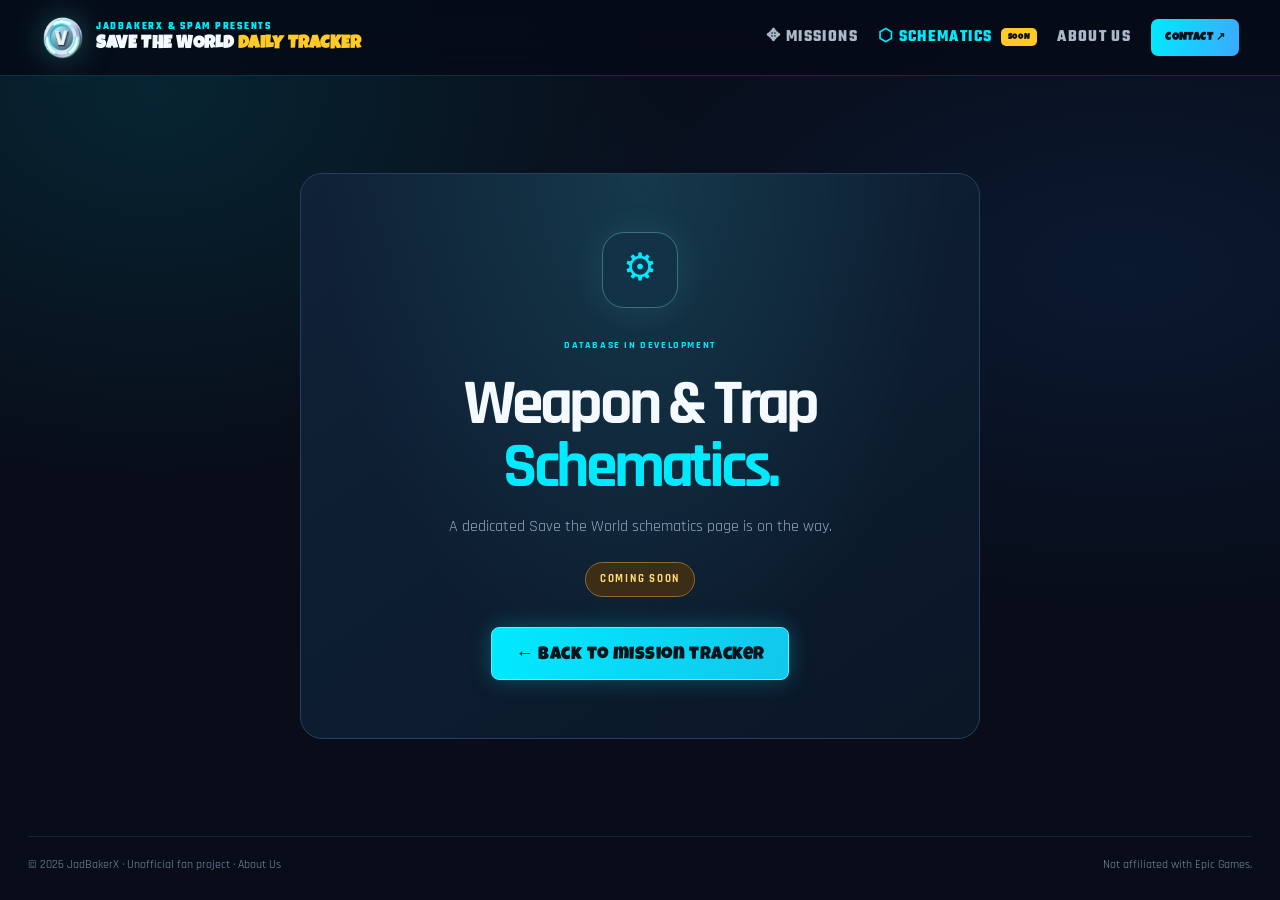
<file: public/schematics.html>
<!doctype html>
<html lang="en">
<head>
  <meta charset="utf-8">
  <meta name="viewport" content="width=device-width,initial-scale=1">
  <meta name="theme-color" content="#07111f">
  <meta name="description" content="The JadBakerX Fortnite Save the World schematics database is in development. Visit the daily tracker for current V-Bucks mission alerts.">
  <meta name="robots" content="noindex,follow">
  <link rel="canonical" href="https://save-the-world---mission-tracker.jadkhabbaz17.workers.dev/schematics.html">
  <title>Save the World Schematics Database — Coming Soon | JadBakerX</title>
  <link rel="icon" href="vbucks-logo.png">
  <link rel="preconnect" href="https://fonts.googleapis.com">
  <link rel="preconnect" href="https://fonts.gstatic.com" crossorigin>
  <link href="https://fonts.googleapis.com/css2?family=Luckiest+Guy&family=Rajdhani:wght@500;600;700;800&family=Teko:wght@600;700&display=swap" rel="stylesheet">
  <link rel="stylesheet" href="style.css">
  <link rel="stylesheet" href="visual-cleanup.css">
  <link rel="stylesheet" href="premium-redesign.css">
  <link rel="stylesheet" href="fortnite-ui.css">
</head>
<body class="schematics-page">
<header>
  <a class="brand" href="./" aria-label="JadBakerX Save the World Daily Tracker home">
    <img src="vbucks-logo.png" alt="V-Bucks logo">
    <span><small>JADBAKERX &amp; SPAM PRESENTS</small><b>SAVE THE WORLD <em>DAILY TRACKER</em></b></span>
  </a>
  <nav aria-label="Main navigation">
    <a href="./#missions">✥ MISSIONS</a>
    <a class="nav-current" href="schematics.html">⬡ SCHEMATICS <span class="nav-soon">SOON</span></a>
    <a href="about.html">ABOUT US</a>
    <a class="contact" href="https://guns.lol/jadbakerx" target="_blank" rel="noopener">CONTACT ↗</a>
  </nav>
</header>
<main class="schematics-main">
  <section class="schematics-card">
    <div class="schematics-emblem">⚙</div>
    <small>DATABASE IN DEVELOPMENT</small>
    <h1>Weapon &amp; Trap<br><em>Schematics.</em></h1>
    <p>A dedicated Save the World schematics page is on the way.</p>
    <span class="coming-soon">COMING SOON</span>
    <a class="cta" href="./">← Back to mission tracker</a>
  </section>
</main>
<footer>
  <span>© <span id="year"></span> JadBakerX · Unofficial fan project · <a href="about.html">About Us</a></span>
  <span>Not affiliated with Epic Games.</span>
</footer>
<script>document.getElementById("year").textContent=new Date().getFullYear();</script>
<script src="branding.js"></script>
</body>
</html>
</file>
<file: public/style.css>
:root{color-scheme:dark;--bg:#07111f;--line:#24405a;--text:#f4faff;--muted:#92a9bd;--cyan:#62f2ee}
*{box-sizing:border-box}html{scroll-behavior:smooth}body{margin:0;background:radial-gradient(ellipse at 50% -20%,#163d57 0,transparent 48%),var(--bg);color:var(--text);font:15px/1.55 system-ui,-apple-system,"Segoe UI",sans-serif}a{color:inherit;text-decoration:none}
header,main,footer{width:min(1120px,calc(100% - 36px));margin:auto}header{height:84px;display:flex;align-items:center;justify-content:space-between;border-bottom:1px solid #ffffff12}.brand{display:flex;align-items:center;gap:11px}.brand img{width:46px;height:46px;object-fit:contain;filter:drop-shadow(0 0 12px #65f6f477)}.brand small,.brand b{display:block;line-height:1.3}.brand small,small{font-size:10px;letter-spacing:.16em;color:var(--cyan);font-weight:900}.brand b{font-size:clamp(10px,1.5vw,15px);letter-spacing:.035em;white-space:nowrap}.brand em,h1 em{font-style:normal;color:var(--cyan)}nav{display:flex;gap:22px;align-items:center;font-size:13px;color:var(--muted)}.contact{padding:9px 13px;border:1px solid #4de7e65c;border-radius:10px;color:var(--cyan)}
.hero{min-height:390px;display:grid;grid-template-columns:1fr 1fr;align-items:center;gap:25px;padding:35px 0}.pill{font-size:10px;letter-spacing:.12em;color:#a8f7f4;border:1px solid #4ce8e52c;border-radius:999px;padding:8px 11px;background:#0e2734}h1{font-size:clamp(44px,7vw,76px);letter-spacing:-.06em;line-height:.99;margin:24px 0 17px}.hero p{color:var(--muted);max-width:420px}.cta{display:inline-block;margin-top:14px;padding:12px 16px;background:var(--cyan);color:#041820;font-weight:900;border-radius:11px}.hero-coin{position:relative;display:grid;place-items:center;min-height:290px}.hero-coin img{width:min(300px,70%);filter:drop-shadow(0 15px 45px #3ce5f633);animation:float 5s ease-in-out infinite}.hero-coin span{position:absolute;bottom:15px;right:8%;padding:8px 12px;border:1px solid var(--line);background:#0b1b2c;border-radius:8px;color:var(--cyan);font-size:10px;letter-spacing:.12em}
.summary{padding:22px 25px;border:1px solid #3ee3df48;border-radius:18px;background:linear-gradient(115deg,#0c2936,#0b192a 70%)}.numbers{display:flex;align-items:center;gap:32px;margin:14px 0}.numbers div{display:flex;flex-direction:column}.numbers b{font-size:38px;line-height:1.1}.numbers span,.summary p{font-size:12px;color:var(--muted)}.numbers i{height:42px;width:1px;background:var(--line)}.summary p{margin-bottom:0}
#missions{padding:60px 0 25px}.heading{display:flex;align-items:end;justify-content:space-between;gap:12px}.heading h2,.bottom h2{font-size:31px;letter-spacing:-.04em;margin:5px 0}.heading>span{font-size:11px;color:var(--muted)}.tabs{display:flex;border-bottom:1px solid var(--line);margin-top:22px}.tab{background:none;border:0;border-bottom:2px solid var(--cyan);color:white;padding:13px 15px;font:inherit}.tab span{background:#192d43;border-radius:7px;padding:3px 7px;font-size:11px}
.filters{display:grid;grid-template-columns:180px 1fr auto;gap:10px;margin:18px 0}.filters label{display:flex;flex-direction:column;gap:5px;color:var(--muted);font-size:10px;letter-spacing:.12em}.filters input,.filters select,.filters button{min-width:0;background:#0c1a2b;color:var(--text);border:1px solid var(--line);padding:12px;border-radius:10px;font:inherit;font-size:12px}.filters button{cursor:pointer;color:var(--cyan);font-weight:800}
.missions{display:grid;grid-template-columns:repeat(2,minmax(0,1fr));gap:12px}.mission,.empty{padding:19px;border:1px solid var(--line);border-radius:15px;background:linear-gradient(140deg,#102238,#0a1727)}.missionhead{display:flex;justify-content:space-between;align-items:flex-start;gap:10px}.mission-info{min-width:0}.mission-title-row{display:flex;align-items:center;gap:10px}.mission h3{margin:0;font-size:16px;line-height:1.3}.mission-icon{width:42px;height:42px;flex:0 0 42px;display:grid;place-items:center;background:linear-gradient(145deg,#173c50,#102338);border:1px solid #326078;border-radius:12px;font-size:21px;box-shadow:inset 0 1px #ffffff12}.mission-sub{margin:6px 0 0;color:var(--muted);font-size:12px}.reward{white-space:nowrap;color:var(--cyan);font-weight:900}.tags{display:flex;gap:6px;flex-wrap:wrap;margin-top:12px}.tag{font-size:10px;padding:4px 8px;background:#142b40;border:1px solid #25425a;border-radius:999px;color:#b4cadb}.empty{grid-column:1/-1;text-align:center;color:var(--muted);padding:30px}.empty b{display:block;color:#ff6674;margin-bottom:5px}
.archive{padding:28px 0 20px}.archive-note{max-width:780px;color:var(--muted);font-size:12px}.source-grid{display:grid;grid-template-columns:repeat(2,minmax(0,1fr));gap:12px;margin:18px 0}.source-card{border:1px solid var(--line);background:linear-gradient(140deg,#102238,#0a1727);border-radius:14px;padding:16px}.source-head{display:flex;align-items:center;justify-content:space-between;gap:10px}.source-head a{font-weight:900;color:var(--cyan)}.source-card p{font-size:11px;color:var(--muted);margin:8px 0}.source-pill{display:inline-block;border-radius:999px;padding:4px 8px;font-size:10px;white-space:nowrap}.source-pill.ok{background:#123b32;color:#80f0c5}.source-pill.bad{background:#40232a;color:#ffb5bd}.source-totals{display:flex;flex-wrap:wrap;gap:6px}.source-totals span{font-size:10px;color:#c5d6e4;background:#132b40;padding:5px 7px;border-radius:7px}.history-list{display:grid;gap:8px;margin-top:14px}.history-row{display:grid;grid-template-columns:130px 1fr auto auto;align-items:center;gap:12px;padding:13px 15px;border:1px solid var(--line);background:#0c1a2b;border-radius:10px;font-size:12px}.history-row>span:nth-child(2){color:var(--muted)}.history-row strong{color:var(--cyan)}
.bottom{display:flex;align-items:center;gap:16px;padding:22px;margin:45px 0 28px;border:1px solid var(--line);border-radius:18px;background:#0d1c2d}.bottom img{width:58px;height:58px;object-fit:contain}.bottom h2{font-size:22px}.bottom p{margin:3px 0 0;color:var(--muted);font-size:12px}.bottom>a{margin-left:auto;padding:10px 13px;border:1px solid #4ce7e65c;border-radius:10px;color:var(--cyan);font-size:12px}footer{border-top:1px solid #ffffff14;padding:20px 0 28px;display:flex;justify-content:space-between;gap:12px;color:#6f879b;font-size:10px}
@keyframes float{50%{transform:translateY(-9px)}}
@media(max-width:650px){header,main,footer{width:calc(100% - 28px)}.brand{gap:7px}.brand img{width:38px;height:38px}.brand b{font-size:10px;letter-spacing:0}.brand small{font-size:8px;letter-spacing:.1em}header{height:76px}.hero{grid-template-columns:1fr;padding:40px 0 25px}.hero-coin{min-height:220px}.hero-coin img{width:210px}.filters{grid-template-columns:1fr;margin-top:16px}.filters label:nth-child(2){grid-column:1;grid-row:1}.filters label:nth-child(1){grid-column:1;grid-row:2}.filters button{grid-column:1;grid-row:3}.missions{grid-template-columns:1fr}.heading{align-items:start;flex-direction:column}.bottom img{width:42px}.bottom{gap:10px}.bottom h2{font-size:18px}footer{flex-direction:column}nav{gap:10px;font-size:11px}}


.mission-meta{display:flex;align-items:center;flex-wrap:wrap;gap:7px;margin:7px 0 0}
.mission-region,.mission-zone{display:inline-flex;align-items:center;border-radius:7px;padding:3px 8px;font-size:11px;font-weight:800;line-height:1.4}
.mission-region{color:#ff8f98;background:#401f2a;border:1px solid #a94352}
.mission-zone{color:#83f0ad;background:#153b2b;border:1px solid #28764b}
.tag.power-level{color:#ffd65a;background:#443719;border:1px solid #9c7927;font-weight:900}


.nav-soon{display:inline-block;margin-left:4px;padding:2px 5px;border-radius:5px;background:#3b2d16;color:#ffd66b;font-size:8px;font-weight:900;letter-spacing:.08em;vertical-align:middle}
.nav-current{color:var(--cyan)}
.schematics-page{min-height:100vh;display:flex;flex-direction:column}
.schematics-main{flex:1;display:grid;place-items:center;padding:45px 0}
.schematics-card{width:min(680px,100%);padding:58px 28px;text-align:center;border:1px solid #24405a;border-radius:22px;background:radial-gradient(ellipse at 50% 0%,#15394b 0,transparent 65%),linear-gradient(145deg,#102238,#0a1727)}
.schematics-emblem{width:76px;height:76px;margin:0 auto 24px;display:grid;place-items:center;border-radius:22px;border:1px solid #3b7180;background:#123247;color:var(--cyan);font-size:38px;box-shadow:0 0 35px #62f2ee1c}
.schematics-card h1{margin:16px 0;font-size:clamp(42px,7vw,64px)}
.schematics-card p{max-width:420px;margin:0 auto 22px;color:var(--muted)}
.coming-soon{display:inline-block;margin:0 auto 22px;padding:8px 14px;border:1px solid #8d6d27;border-radius:999px;background:#3b2d16;color:#ffdc78;font-size:11px;font-weight:900;letter-spacing:.16em}
.schematics-card .cta{display:table;margin:8px auto 0}
@media(max-width:650px){nav{gap:9px}.schematics-card{padding:42px 18px}}
</file>
<file: public/visual-cleanup.css>
#sourceStatus { display: none !important; }
.vbucks-mark {
  width: 19px;
  height: 19px;
  display: inline-block;
  object-fit: contain;
  vertical-align: middle;
  filter: drop-shadow(0 0 5px #38e8f477);
}
.reward, .history-row strong {
  display: inline-flex;
  align-items: center;
  gap: 5px;
}
</file>
<file: public/premium-redesign.css>
:root {
  --bg: #060e1b;
  --panel: #0d1c2e;
  --panel-2: #11263b;
  --line: #23445f;
  --cyan: #62f2ee;
  --muted: #91a9bd;
  --text: #f4faff;
}
body {
  background:
    radial-gradient(ellipse at 12% 8%, rgba(24, 93, 116, .20), transparent 32rem),
    radial-gradient(ellipse at 88% 25%, rgba(27, 66, 111, .17), transparent 34rem),
    #060e1b;
}
header {
  width: min(1320px, calc(100% - 56px));
  height: 88px;
  border-bottom: 1px solid rgba(124, 190, 219, .13);
}
.brand img {
  width: 50px;
  height: 50px;
  filter: drop-shadow(0 0 16px rgba(98,242,238,.28));
}
nav { gap: 25px; }
nav a:not(.contact) { transition: color .2s ease; }
nav a:not(.contact):hover { color: var(--cyan); }
.contact {
  border-radius: 999px;
  padding: 10px 17px;
  background: rgba(98,242,238,.055);
  transition: background .2s ease, border-color .2s ease;
}
.contact:hover { background: rgba(98,242,238,.13); border-color: var(--cyan); }

main { width: min(1320px, calc(100% - 56px)); }
.hero {
  min-height: 340px;
  padding: 48px 0 38px;
}
.hero h1 {
  font-size: clamp(48px, 6vw, 78px);
  line-height: .98;
  margin: 23px 0 18px;
}
.hero p { font-size: 15px; line-height: 1.8; }
.hero-coin { min-height: 270px; }
.hero-coin img {
  width: min(260px, 68%);
  filter: drop-shadow(0 18px 55px rgba(55,226,230,.18));
}
.pill {
  background: rgba(12, 42, 57, .72);
  border-color: rgba(98,242,238,.24);
  letter-spacing: .15em;
}
.cta {
  border-radius: 999px;
  padding: 13px 20px;
  box-shadow: 0 8px 28px rgba(48,225,220,.15);
  transition: transform .2s ease, box-shadow .2s ease;
}
.cta:hover { transform: translateY(-2px); box-shadow: 0 12px 34px rgba(48,225,220,.23); }

.summary {
  position: relative;
  overflow: hidden;
  padding: 25px 29px;
  border-radius: 20px;
  border-color: rgba(98,242,238,.22);
  background:
    radial-gradient(ellipse at 100% 0%, rgba(43,153,167,.16), transparent 55%),
    linear-gradient(120deg, rgba(14,43,59,.96), rgba(9,24,41,.98));
  box-shadow: 0 18px 50px rgba(0,0,0,.16), inset 0 1px rgba(255,255,255,.035);
}
.summary::after {
  content: "";
  position: absolute;
  width: 180px;
  height: 180px;
  right: -65px;
  bottom: -115px;
  border: 1px solid rgba(98,242,238,.13);
  border-radius: 50%;
  box-shadow: 0 0 0 22px rgba(98,242,238,.025), 0 0 0 46px rgba(98,242,238,.018);
  pointer-events: none;
}
.numbers { gap: 38px; }
.numbers b {
  font-size: 43px;
  letter-spacing: -.045em;
  text-shadow: 0 0 24px rgba(98,242,238,.12);
}
.numbers span { margin-top: 5px; }

#missions { padding: 68px 0 30px; }
.heading { align-items: center; }
.heading h2 { font-size: clamp(30px, 4vw, 38px); letter-spacing: -.045em; }
.heading > span {
  padding: 8px 12px;
  border: 1px solid rgba(93,148,181,.19);
  border-radius: 999px;
  background: rgba(11,27,44,.7);
}
.tabs {
  margin-top: 25px;
  border-bottom-color: rgba(110,160,191,.22);
}
.tab {
  padding: 13px 17px;
  font-weight: 750;
  border-bottom-width: 3px;
}
.tab span { margin-left: 5px; padding: 4px 8px; }

.filters {
  grid-template-columns: 205px minmax(200px, 1fr) 125px;
  gap: 12px;
  margin: 20px 0 22px;
}
.filters label { gap: 8px; font-weight: 800; letter-spacing: .14em; }
.filters input, .filters select, .filters button {
  min-height: 52px;
  border-radius: 13px;
  border-color: rgba(95,151,184,.28);
  background: linear-gradient(145deg, #0e1e31, #0b192a);
  padding: 13px 16px;
  font-size: 13px;
  transition: border-color .2s ease, box-shadow .2s ease, background .2s ease;
}
.filters input:focus, .filters select:focus {
  outline: none;
  border-color: rgba(98,242,238,.7);
  box-shadow: 0 0 0 3px rgba(98,242,238,.09);
}
.filters button {
  align-self: end;
  border-radius: 13px;
  background: rgba(17,43,61,.9);
  border-color: rgba(98,242,238,.28);
}
.filters button:hover {
  background: rgba(27,70,85,.9);
  border-color: var(--cyan);
}

.missions { gap: 16px; }
.mission {
  position: relative;
  overflow: hidden;
  min-height: 178px;
  padding: 23px;
  border-radius: 19px;
  border: 1px solid rgba(79,137,174,.28);
  background:
    radial-gradient(ellipse at 0% 0%, rgba(43,104,135,.15), transparent 60%),
    linear-gradient(145deg, rgba(16,36,57,.98), rgba(9,22,38,.98));
  box-shadow: 0 12px 28px rgba(0,0,0,.13), inset 0 1px rgba(255,255,255,.035);
  transition: transform .22s ease, border-color .22s ease, box-shadow .22s ease;
}
.mission::before {
  content: "";
  position: absolute;
  inset: 0 auto 0 0;
  width: 3px;
  background: linear-gradient(180deg, rgba(98,242,238,.75), rgba(98,242,238,0));
  opacity: .55;
}
.mission:hover {
  transform: translateY(-3px);
  border-color: rgba(98,242,238,.48);
  box-shadow: 0 18px 38px rgba(0,0,0,.23), 0 0 26px rgba(48,205,210,.055);
}
.missionhead { align-items: center; gap: 15px; }
.mission-title-row { gap: 13px; }
.mission h3 {
  font-size: clamp(16px, 1.5vw, 19px);
  font-weight: 850;
  letter-spacing: -.02em;
  line-height: 1.25;
}
.mission-icon {
  width: 56px;
  height: 56px;
  flex-basis: 56px;
  padding: 5px;
  border-radius: 15px;
  border-color: rgba(102,174,202,.42);
  background: linear-gradient(145deg, #173d55, #0c2338);
  box-shadow: 0 7px 18px rgba(0,0,0,.2), inset 0 1px rgba(255,255,255,.08);
}
.mission-icon-image { object-fit: contain; }
.reward {
  flex-shrink: 0;
  padding: 8px 11px;
  border: 1px solid rgba(98,242,238,.22);
  border-radius: 12px;
  background: rgba(40,174,178,.09);
  font-size: 16px;
  letter-spacing: -.02em;
  text-shadow: 0 0 15px rgba(98,242,238,.24);
}
.vbucks-mark { width: 21px; height: 21px; }
.mission-meta { margin: 11px 0 0 69px; gap: 7px; }
.mission-region, .mission-zone {
  padding: 5px 10px;
  border-radius: 8px;
  font-size: 11px;
  letter-spacing: .01em;
}
.tags { margin: 13px 0 0 69px; }
.tag.power-level {
  display: inline-flex;
  align-items: center;
  gap: 5px;
  padding: 6px 11px;
  border-radius: 999px;
  font-size: 12px;
  box-shadow: inset 0 1px rgba(255,255,255,.08), 0 4px 12px rgba(0,0,0,.12);
}
.empty {
  border-radius: 17px;
  border-style: dashed;
  background: rgba(12,27,44,.72);
}

.bottom {
  border-radius: 20px;
  border-color: rgba(83,143,178,.24);
  background: linear-gradient(115deg, rgba(15,39,58,.96), rgba(10,24,40,.96));
  box-shadow: 0 14px 38px rgba(0,0,0,.14);
}
.bottom img { filter: drop-shadow(0 0 12px rgba(98,242,238,.2)); }
.bottom > a { border-radius: 999px; padding: 11px 17px; }
footer {
  width: min(1320px, calc(100% - 56px));
  color: #7892a8;
  border-top-color: rgba(124,190,219,.13);
}

@media (max-width: 760px) {
  header, main, footer { width: calc(100% - 30px); }
  header { height: auto; min-height: 76px; padding: 12px 0; align-items: center; gap: 12px; }
  nav { gap: 10px; font-size: 11px; flex-wrap: wrap; justify-content: flex-end; }
  .contact { padding: 7px 10px; }
  .hero { min-height: 0; padding: 38px 0 28px; }
  .hero-coin { min-height: 205px; }
  .hero-coin img { width: 190px; }
  .summary { padding: 21px; }
  #missions { padding-top: 52px; }
  .filters { grid-template-columns: 1fr 1fr; }
  .filters label:nth-child(2) { grid-column: 1 / -1; grid-row: 1; }
  .filters label:nth-child(1) { grid-column: 1; grid-row: 2; }
  .filters button { grid-column: 2; grid-row: 2; }
  .missions { grid-template-columns: 1fr; }
}
@media (max-width: 480px) {
  header { align-items: flex-start; flex-direction: column; }
  nav { width: 100%; justify-content: space-between; }
  .hero h1 { font-size: 49px; }
  .numbers { gap: 24px; }
  .numbers b { font-size: 36px; }
  .mission { padding: 18px 15px; }
  .mission-icon { width: 49px; height: 49px; flex-basis: 49px; }
  .mission-meta, .tags { margin-left: 62px; }
  .mission h3 { font-size: 15px; }
  .reward { padding: 7px 8px; font-size: 14px; }
  .bottom { align-items: flex-start; flex-wrap: wrap; }
  .bottom > a { margin-left: 0; }
}
</file>
<file: public/fortnite-ui.css>
:root {
  --bg:#080d19; --cyan:#00eaff; --cyan2:#36d9ef; --gold:#ffc928;
  --panel:#101b2d; --panel2:#0b1627; --line:#23435d;
  --red:#ff7588; --green:#55e99a;
  --font-display:"Luckiest Guy", Impact, sans-serif;
  --font-body:"Rajdhani", "Segoe UI", sans-serif;
}
html { scroll-behavior:smooth; }
body {
  background:
    radial-gradient(ellipse at 12% 10%,rgba(0,225,255,.11),transparent 34rem),
    radial-gradient(ellipse at 88% 30%,rgba(24,86,170,.16),transparent 38rem),
    #080d19 !important;
  font-family:var(--font-body) !important;
  font-size:16px;
}
header,main,footer { width:min(1440px,calc(100% - 56px)) !important; }
header {
  height:76px !important; position:sticky; top:0; z-index:30;
  background:rgba(5,11,22,.88); backdrop-filter:blur(18px);
  border-bottom:1px solid rgba(0,234,255,.18) !important;
}
.brand img { width:44px !important;height:44px !important; }
.brand small { font-family:"Teko",sans-serif;font-size:11px !important;letter-spacing:.16em;color:var(--cyan) !important; }
.brand b { font-family:var(--font-display);font-size:clamp(12px,1.45vw,18px) !important;letter-spacing:.015em; }
.brand em { color:var(--gold) !important; }
nav { gap:20px !important;font-family:"Teko",sans-serif;font-size:17px !important;font-weight:700;letter-spacing:.08em; }
nav a:not(.contact) { color:#aab8ca; }
nav a.nav-current,nav a:not(.contact):hover { color:var(--cyan); }
.nav-soon { color:#101522 !important;background:var(--gold) !important;font-family:var(--font-display);padding:3px 7px;border-radius:5px; }
.sound-toggle {
  display:flex;align-items:center;gap:7px;padding:8px 10px;border:1px solid #31445c;
  border-radius:8px;background:#111d30;color:#c8d4e2;font:700 12px var(--font-body);cursor:pointer;
}
.sound-toggle:hover { border-color:var(--cyan);color:var(--cyan); }
.contact {
  color:#06131b !important;background:linear-gradient(100deg,var(--cyan),#3ba9ff);
  border:0 !important;border-radius:7px !important;padding:10px 14px !important;
  font-family:var(--font-display);font-size:11px;letter-spacing:.04em;
}
.hero {
  min-height:390px !important;grid-template-columns:1.12fr .88fr !important;
  padding:56px 0 42px !important;gap:24px;
}
.hero-copy { position:relative;z-index:2; }
.pill {
  display:inline-flex;align-items:center;gap:9px;padding:7px 13px !important;
  color:var(--cyan) !important;background:rgba(0,234,255,.075) !important;
  border:1px solid rgba(0,234,255,.36) !important;border-radius:999px;
  font-family:"Teko",sans-serif;font-size:13px !important;letter-spacing:.14em;
}
.pill i,.live-status i,.mission-status i,.screen-label i {
  width:7px;height:7px;border-radius:50%;background:#25f0a2;display:inline-block;
  box-shadow:0 0 10px #25f0a2;animation:statusPulse 1.8s infinite;
}
.hero h1 {
  font-family:var(--font-display) !important;font-size:clamp(48px,6.8vw,84px) !important;
  line-height:.98 !important;letter-spacing:-.025em !important;margin:25px 0 18px !important;
  color:#fff;text-shadow:0 5px 22px #0009;
}
.hero h1 em {
  background:linear-gradient(95deg,#00eaff 0%,#48d7f4 46%,#ffd03c 100%);
  -webkit-background-clip:text;background-clip:text;color:transparent !important;
}
.hero p { max-width:570px;color:#c0cede !important;font-size:19px !important;line-height:1.45 !important;font-weight:600; }
.hero-actions { display:flex;align-items:center;gap:15px;flex-wrap:wrap;margin-top:27px; }
.cta {
  display:inline-flex;align-items:center;justify-content:center;gap:12px;
  background:linear-gradient(105deg,#00eaff,#12c7ec) !important;color:#03131c !important;
  border:1px solid #52f4ff;border-radius:8px !important;padding:15px 23px !important;
  font:18px var(--font-display) !important;letter-spacing:.025em;
  box-shadow:0 0 22px rgba(0,234,255,.28);transition:transform .2s,box-shadow .2s;
}
.cta:hover { transform:translateY(-2px) skewX(-2deg);box-shadow:0 0 32px rgba(0,234,255,.42); }
.see-bot-trigger {
  display:inline-flex;align-items:center;gap:10px;padding:14px 18px;
  color:#eaf4ff;background:#101c30;border:1px solid #35465e;border-radius:8px;
  font:17px "Teko",sans-serif;letter-spacing:.08em;cursor:pointer;transition:.2s;
}
.see-bot-trigger:hover { border-color:var(--cyan);color:var(--cyan);background:#12253a; }
.bot-mini { color:var(--cyan);font-size:22px; }
.hero-coin { min-height:300px !important;position:relative;isolation:isolate; }
.hero-coin img { width:min(270px,65%) !important;position:relative;z-index:2;filter:drop-shadow(0 12px 36px rgba(0,234,255,.35)) !important; }
.coin-aura { position:absolute;width:260px;height:260px;border-radius:50%;background:#00eaff25;filter:blur(55px);animation:aura 3s ease-in-out infinite; }
.coin-ring { position:absolute;width:290px;height:290px;border:1px dashed #00eaff66;border-radius:50%;animation:spin 24s linear infinite; }
.hero-coin span { z-index:3;right:8%;bottom:4px;font-family:"Teko",sans-serif;font-size:12px;letter-spacing:.14em; }
.summary {
  padding:24px 29px !important;border-radius:17px !important;
  border:1px solid rgba(0,234,255,.34) !important;
  background:linear-gradient(115deg,rgba(12,35,53,.98),rgba(10,20,37,.98)) !important;
  box-shadow:0 12px 38px #0005,inset 0 1px #ffffff0a !important;
}
.summary-heading { display:flex;align-items:center;justify-content:space-between;gap:12px; }
.summary-heading small,.heading small,.bottom small { font-family:"Teko",sans-serif;font-size:15px;letter-spacing:.16em;color:var(--cyan); }
.live-status { display:flex;align-items:center;gap:8px;color:#7ce9bd;font:700 12px var(--font-body);letter-spacing:.08em; }
.summary-content { display:grid;grid-template-columns:minmax(230px,.8fr) 1.2fr;gap:28px;align-items:center; }
.numbers { gap:27px !important;margin:14px 0 0 !important; }
.numbers b { font:clamp(42px,5vw,58px)/1 var(--font-display) !important;color:#fff; }
.numbers span { font:700 13px "Teko",sans-serif !important;letter-spacing:.12em;color:#91a9bd; }
.numbers i { height:48px;background:#27435b; }
.summary-detail { border-left:1px solid #27435b;padding-left:25px; }
.summary-detail p { font-size:15px !important;color:#c0cede !important;margin:0 0 12px !important; }
.copy-daily,.copy-mission {
  color:var(--cyan);background:rgba(0,234,255,.06);border:1px solid rgba(0,234,255,.27);
  border-radius:7px;padding:8px 11px;font:700 13px "Teko",sans-serif;letter-spacing:.07em;cursor:pointer;
}
.copy-daily:hover,.copy-mission:hover { background:rgba(0,234,255,.14);border-color:var(--cyan); }
#missions { padding:58px 0 28px !important; }
.heading h2 { font:clamp(30px,4vw,42px) var(--font-display) !important;letter-spacing:.01em !important;color:#fff; }
.heading>span { font:600 12px var(--font-body) !important;color:#a9bdce !important;letter-spacing:.04em; }
.tabs { margin-top:23px !important; }
.tab { font:18px "Teko",sans-serif !important;letter-spacing:.09em;text-transform:uppercase; }
.filters { grid-template-columns:205px minmax(200px,1fr) 130px !important;gap:12px !important; }
.filters label { font:700 13px "Teko",sans-serif !important;letter-spacing:.13em; }
.filters input,.filters select,.filters button {
  min-height:54px !important;border-radius:12px !important;background:#0d1a2c !important;
  border:1px solid #294762 !important;color:#f1f7ff !important;font:600 15px var(--font-body) !important;
}
.filters input::placeholder { color:#71859a; }
.filters button { font-family:"Teko",sans-serif !important;font-size:17px !important;letter-spacing:.08em;color:var(--cyan) !important; }
.missions { gap:16px !important; }
.mission {
  min-height:0 !important;padding:22px 23px 17px !important;border-radius:17px !important;
  border:1px solid #274762 !important;
  background:radial-gradient(ellipse at 0 0,#163a502e,transparent 65%),linear-gradient(145deg,#102238,#0b1728) !important;
  box-shadow:0 12px 28px #0003,inset 0 1px #ffffff09 !important;
  transition:transform .2s,border-color .2s,box-shadow .2s;
}
.mission:hover { transform:translateY(-3px);border-color:#00dff0 !important;box-shadow:0 17px 35px #0005,0 0 20px #00dfff12 !important; }
.missionhead { align-items:center !important;gap:14px !important; }
.mission-title-row { gap:13px !important; }
.mission-icon {
  width:57px !important;height:57px !important;min-width:57px !important;flex:0 0 57px !important;
  padding:5px !important;border-radius:14px !important;background:linear-gradient(145deg,#173e55,#10263b) !important;
  border:1px solid #397087 !important;box-shadow:0 7px 17px #0004,inset 0 1px #ffffff14 !important;
}
.mission h3 { font:21px/1.18 var(--font-display) !important;letter-spacing:0 !important;color:#f8fbff; }
.reward {
  min-width:78px !important;min-height:47px !important;display:flex !important;align-items:center;justify-content:center;
  gap:7px;padding:8px 12px !important;border-radius:12px !important;
  border:1px solid #23717b !important;background:linear-gradient(145deg,#123345,#102538) !important;
  color:#65f4f1 !important;font:24px var(--font-display) !important;text-shadow:0 0 14px #00eaff55;
}
.vbucks-mark { width:23px !important;height:23px !important;object-fit:contain; }
.mission-meta { display:flex !important;align-items:center !important;flex-wrap:wrap !important;gap:8px !important;margin:13px 0 0 70px !important; }
.mission-region,.mission-zone {
  min-height:33px !important;display:inline-flex !important;align-items:center !important;
  padding:6px 12px !important;border-radius:9px !important;font:800 15px var(--font-body) !important;
}
.mission-region { color:#ff8c9c !important;background:#401f2b !important;border:1px solid #b74359 !important; }
.mission-zone { color:#70efaa !important;background:#103c2d !important;border:1px solid #218454 !important; }
.mission-power {
  display:inline-flex !important;align-items:center;gap:7px;min-height:38px;padding:5px 11px !important;
  border-radius:10px !important;background:linear-gradient(145deg,#493918,#302817) !important;
  border:1px solid #a57d24 !important;box-shadow:inset 0 1px #ffffff12 !important;
}
.mission-power-number { color:#ffdc75 !important;font:27px/1 var(--font-display) !important;letter-spacing:.01em; }
.mission-power-bolt { color:#ffbd35;font-size:18px;line-height:1;filter:drop-shadow(0 0 5px #ffbd3570); }
.mission-power-label { color:#e4c981;font:700 11px "Teko",sans-serif;letter-spacing:.12em; }
.mission-footer { display:flex;align-items:center;justify-content:space-between;gap:10px;margin-top:18px;padding-top:12px;border-top:1px solid #ffffff12; }
.mission-status { display:inline-flex;align-items:center;gap:7px;color:#9aafc1;font:700 12px "Teko",sans-serif;letter-spacing:.08em; }
.mission-status i { width:6px;height:6px; }
.empty { border:1px dashed #35536c !important;border-radius:15px !important;background:#0d1a2a !important; }
.empty b { font:24px var(--font-display); }
.empty span { display:block;margin-top:5px;font-size:14px; }
.bottom { border-radius:17px !important;background:linear-gradient(110deg,#10283b,#0c192b) !important;border-color:#294760 !important; }
.bottom h2 { font:26px var(--font-display) !important; }
.bottom p { font-size:14px !important; }
footer { font:12px var(--font-body) !important; }
.see-bot-modal {
  position:fixed;inset:0;z-index:100;display:grid;place-items:center;padding:20px;
  opacity:0;visibility:hidden;transition:opacity .2s,visibility .2s;
}
.see-bot-modal.open { opacity:1;visibility:visible; }
.modal-backdrop { position:absolute;inset:0;border:0;background:rgba(0,0,0,.78);backdrop-filter:blur(9px);cursor:default; }
.see-bot-panel {
  position:relative;z-index:1;width:min(660px,100%);padding:28px;border-radius:20px;
  border:2px solid var(--cyan);background:#101a2e;
  box-shadow:0 0 55px rgba(0,234,255,.24),inset 0 1px #ffffff12;
  transform:translateY(14px) scale(.98);transition:transform .24s;
}
.open .see-bot-panel { transform:translateY(0) scale(1); }
.modal-close { position:absolute;right:16px;top:10px;border:0;background:none;color:#9eafc2;font-size:34px;cursor:pointer; }
.see-bot-heading { display:flex;align-items:center;gap:18px;padding-right:35px; }
.see-bot-avatar {
  width:78px;height:78px;flex:0 0 78px;display:grid;place-items:center;position:relative;
  border:2px solid var(--cyan);border-radius:50%;background:#0b2a3b;color:var(--cyan);
  box-shadow:0 0 25px #00eaff25;font-size:36px;
}
.see-bot-avatar i { position:absolute;right:7px;bottom:7px;width:10px;height:10px;border-radius:50%;background:#35f0a0;border:2px solid #101a2e; }
.see-bot-heading h2 { margin:0;color:#fff;font:30px var(--font-display); }
.see-bot-heading small { color:var(--cyan);font:700 13px "Teko",sans-serif;letter-spacing:.1em; }
.see-bot-screen {
  margin-top:24px;padding:20px 22px;min-height:145px;border:1px solid #263d58;border-radius:14px;
  background:#050b18;box-shadow:inset 0 8px 25px #0005;
}
.screen-label { display:flex;align-items:center;gap:8px;color:#7f9bb0;font:700 11px "Teko",sans-serif;letter-spacing:.14em; }
.screen-label i { width:6px;height:6px; }
.see-bot-screen p { white-space:pre-line;margin:15px 0 0;color:#62eafa;font:600 16px/1.65 "Rajdhani",monospace; }
.see-bot-actions { display:flex;justify-content:flex-end;gap:10px;flex-wrap:wrap;margin-top:20px; }
.see-bot-actions .cta { padding:11px 17px !important;font-size:14px !important; }
.toast {
  position:fixed;z-index:120;right:22px;bottom:22px;max-width:calc(100% - 44px);
  padding:12px 17px;border:1px solid #00eaff88;border-radius:10px;background:#101d30;color:#eafaff;
  font:700 14px var(--font-body);box-shadow:0 0 25px #00eaff20;
  opacity:0;transform:translateY(12px);pointer-events:none;transition:.22s;
}
.toast.show { opacity:1;transform:translateY(0); }
body.modal-open { overflow:hidden; }
.spinning { display:inline-block;animation:spin .7s linear infinite; }
@keyframes spin { to { transform:rotate(360deg); } }
@keyframes aura { 50% { transform:scale(1.12);opacity:.65; } }
@keyframes statusPulse { 50% { opacity:.45; } }
@media(max-width:760px) {
  header,main,footer { width:calc(100% - 30px) !important; }
  header { height:auto !important;min-height:72px;padding:10px 0;gap:8px; }
  nav { gap:10px !important;flex-wrap:wrap;justify-content:flex-end;font-size:14px !important; }
  .hero { grid-template-columns:1fr !important;padding:38px 0 25px !important; }
  .hero h1 { font-size:clamp(47px,10vw,68px) !important; }
  .hero-coin { min-height:210px !important; }
  .hero-coin img { width:185px !important; }
  .coin-ring { width:215px;height:215px; }
  .summary-content { grid-template-columns:1fr;gap:14px; }
  .summary-detail { border-left:0;border-top:1px solid #27435b;padding:14px 0 0; }
  .filters { grid-template-columns:1fr 1fr !important; }
  .filters label:nth-child(2) { grid-column:1/-1;grid-row:1; }
  .filters label:nth-child(1) { grid-column:1;grid-row:2; }
  .filters button { grid-column:2;grid-row:2; }
  .missions { grid-template-columns:1fr !important; }
}
@media(max-width:480px) {
  header { align-items:flex-start;flex-direction:column; }
  nav { width:100%;justify-content:space-between; }
  nav .contact { display:none; }
  .brand b { font-size:12px !important; }
  .hero h1 { font-size:47px !important; }
  .hero p { font-size:17px !important; }
  .summary { padding:18px !important; }
  .numbers { gap:20px !important; }
  .numbers b { font-size:38px !important; }
  .mission { padding:17px 14px !important; }
  .mission-icon { width:49px !important;height:49px !important;min-width:49px !important;flex-basis:49px !important; }
  .mission h3 { font-size:17px !important; }
  .mission-meta { margin-left:62px !important;gap:6px !important; }
  .mission-region,.mission-zone { font-size:13px !important;padding:5px 9px !important; }
  .mission-power-number { font-size:23px !important; }
  .see-bot-panel { padding:22px 17px; }
  .see-bot-avatar { width:61px;height:61px;flex-basis:61px;font-size:28px; }
  .see-bot-heading h2 { font-size:24px; }
  .see-bot-screen { padding:15px; }
  .see-bot-screen p { font-size:14px; }
}


header {
  width:100% !important; max-width:none !important; margin:0 !important;
  padding-inline:clamp(18px,3.2vw,48px) !important; box-sizing:border-box !important;
}
header .brand { flex:0 1 auto; min-width:0; }
header nav { flex:0 0 auto; }
.hero h1 em {
  background:none !important; color:#20dff2 !important;
  -webkit-text-fill-color:#20dff2 !important;
  text-shadow:0 0 24px rgba(0,224,242,.13);
}
.hero h1 { letter-spacing:-.035em !important; }
.hero-actions { align-items:stretch !important; gap:14px !important; }
.hero-actions > .cta,.hero-actions > .see-bot-trigger {
  box-sizing:border-box !important; height:64px !important; min-height:64px !important;
  display:inline-flex !important; align-items:center !important; justify-content:center !important;
  margin:0 !important; line-height:1 !important; white-space:nowrap;
}
.hero-actions > .cta { min-width:310px; padding:0 26px !important; }
.hero-actions > .see-bot-trigger {
  min-width:200px; padding:0 22px !important; gap:12px !important; font-size:18px !important;
}
.bot-mini { width:22px;height:22px;display:inline-flex;align-items:center;justify-content:center;color:var(--cyan);flex:0 0 22px; }
.bot-mini svg { display:block;width:22px;height:22px; }
.see-bot-avatar { display:flex;align-items:center;justify-content:center; }
.see-bot-avatar > svg { display:block;width:54px;height:54px;color:var(--cyan);filter:drop-shadow(0 0 9px rgba(0,234,255,.22)); }
.mission-meta { min-height:42px !important;margin-top:14px !important;gap:9px !important;align-items:center !important; }
.mission-region,.mission-zone,.mission-power {
  box-sizing:border-box !important;height:40px !important;min-height:40px !important;
  display:inline-flex !important;align-items:center !important;justify-content:center !important;vertical-align:middle;
}
.mission-region,.mission-zone { padding:0 14px !important;font-size:15px !important;line-height:1 !important; }
.mission-power { gap:7px !important;padding:0 12px !important;min-width:100px;border-radius:10px !important; }
.mission-power-number { font:800 25px/1 var(--font-display) !important;letter-spacing:0 !important;color:#ffe08a !important; }
.mission-power-bolt { display:inline-flex;align-items:center;justify-content:center;width:16px;height:18px;font-size:0 !important;filter:none !important; }
.mission-power-bolt::before {
  content:"";display:block;width:12px;height:17px;background:#f8c64d;
  clip-path:polygon(54% 0,12% 55%,43% 55%,31% 100%,91% 39%,58% 39%);
}
.mission-power-label { font:700 11px/1 "Teko",sans-serif !important;letter-spacing:.1em !important; }
@media (max-width:900px) { header { padding-inline:18px !important; } header nav { gap:10px !important; } }
@media (max-width:680px) {
  header { width:100% !important; }
  .hero-actions { align-items:stretch !important; }
  .hero-actions > .cta,.hero-actions > .see-bot-trigger { width:100%;min-width:0 !important;height:58px !important;min-height:58px !important; }
  .mission-meta { margin-left:0 !important; }
}


.see-bot-actions {
  display:flex !important;
  align-items:stretch !important;
  justify-content:flex-end !important;
  gap:12px !important;
  flex-wrap:nowrap !important;
  margin-top:20px !important;
}
.see-bot-actions > button {
  box-sizing:border-box !important;
  height:48px !important;
  min-height:48px !important;
  margin:0 !important;
  padding:0 18px !important;
  display:inline-flex !important;
  align-items:center !important;
  justify-content:center !important;
  gap:10px !important;
  line-height:1 !important;
  white-space:nowrap !important;
  border-radius:9px !important;
  flex:0 0 auto !important;
}
.see-bot-actions .copy-daily {
  min-width:148px !important;
  font:700 15px "Teko",sans-serif !important;
  letter-spacing:.07em !important;
}
.see-bot-actions #seeBotDone {
  min-width:190px !important;
  font:700 15px var(--font-display) !important;
  letter-spacing:.015em !important;
}
.thankyou-bot {
  display:block !important;
  width:23px !important;
  height:23px !important;
  flex:0 0 23px !important;
  color:#03131c !important;
}
.see-bot-actions #seeBotDone:hover .thankyou-bot {
  transform:translateY(-1px) scale(1.08);
  transition:transform .18s ease;
}
@media(max-width:560px) {
  .see-bot-panel { padding:22px 17px !important; }
  .see-bot-actions {
    flex-direction:column !important;
    align-items:stretch !important;
  }
  .see-bot-actions > button {
    width:100% !important;
    min-width:0 !important;
  }
}



.see-bot-heading { gap:18px !important; min-height:140px; }
.see-bot-avatar {
  width:136px !important;height:136px !important;flex:0 0 136px !important;
  display:flex !important;align-items:center !important;justify-content:center !important;
  position:relative !important;overflow:hidden !important;
  border:2px solid #00eaff !important;border-radius:50% !important;
  background:radial-gradient(circle at 50% 45%,rgba(0,190,255,.30) 0%,rgba(0,105,220,.18) 48%,rgba(4,16,38,.96) 76%) !important;
  box-shadow:0 0 12px rgba(0,220,255,.75),0 0 30px rgba(0,115,255,.42),inset 0 0 18px rgba(0,190,255,.24) !important;
}
.see-bot-avatar > img {
  display:block;width:164px;height:164px;max-width:none;object-fit:contain;
  transform:translateY(3px) scale(1.08);
  filter:drop-shadow(0 0 8px rgba(0,205,255,.95)) drop-shadow(0 0 17px rgba(0,110,255,.75));
}
.see-bot-avatar i {
  right:5px !important;bottom:7px !important;z-index:2;
}
@media(max-width:560px) {
  .see-bot-heading { gap:10px !important;min-height:108px; }
  .see-bot-avatar { width:104px !important;height:104px !important;flex-basis:104px !important; }
  .see-bot-avatar > img { width:128px;height:128px;transform:translateY(3px) scale(1.08); }
  .see-bot-avatar i { right:2px !important;bottom:4px !important; }
}


#seeBotModal.see-bot-modal {
  position:fixed !important;
  inset:0 !important;
  z-index:1000 !important;
  display:flex !important;
  align-items:center !important;
  justify-content:center !important;
  width:100% !important;
  height:100vh !important;
  height:100dvh !important;
  padding:24px !important;
  box-sizing:border-box !important;
  overflow-y:auto !important;
}
#seeBotModal .modal-backdrop {
  position:fixed !important;
  inset:0 !important;
  width:100vw !important;
  height:100vh !important;
  height:100dvh !important;
}
#seeBotModal .see-bot-panel {
  position:relative !important;
  width:min(760px, calc(100vw - 64px)) !important;
  max-width:760px !important;
  max-height:calc(100dvh - 64px) !important;
  height:auto !important;
  margin:auto !important;
  padding:26px !important;
  overflow-y:auto !important;
  box-sizing:border-box !important;
  flex:0 0 auto !important;
}
#seeBotModal .see-bot-heading {
  display:flex !important;
  align-items:center !important;
  min-height:116px !important;
  gap:20px !important;
  padding-right:36px !important;
}
#seeBotModal .see-bot-avatar {
  width:116px !important;
  height:116px !important;
  flex:0 0 116px !important;
  margin:0 !important;
}
#seeBotModal .see-bot-avatar > img {
  width:142px !important;
  height:142px !important;
  transform:translateY(3px) scale(1.06) !important;
}
#seeBotModal .see-bot-heading > div:last-child {
  min-width:0 !important;
  display:flex !important;
  flex-direction:column !important;
  justify-content:center !important;
  align-self:center !important;
}
#seeBotModal .see-bot-screen {
  margin-top:18px !important;
}
@media(max-width:560px) {
  #seeBotModal.see-bot-modal { padding:12px !important; }
  #seeBotModal .see-bot-panel {
    width:calc(100vw - 24px) !important;
    max-height:calc(100dvh - 24px) !important;
    padding:20px 16px !important;
  }
  #seeBotModal .see-bot-heading {
    min-height:88px !important;
    gap:12px !important;
  }
  #seeBotModal .see-bot-avatar {
    width:88px !important;
    height:88px !important;
    flex-basis:88px !important;
  }
  #seeBotModal .see-bot-avatar > img {
    width:108px !important;
    height:108px !important;
  }
  #seeBotModal .see-bot-heading h2 { font-size:23px !important; }
  #seeBotModal .see-bot-screen { margin-top:16px !important; }
}


#seeBotModal .see-bot-avatar {
  position:relative !important;
  display:block !important;
  overflow:hidden !important;
}
#seeBotModal .see-bot-avatar > img {
  position:absolute !important;
  left:50% !important;
  top:50% !important;
  display:block !important;
  width:142px !important;
  height:142px !important;
  max-width:none !important;
  object-fit:contain !important;
  object-position:center center !important;
  transform:translate(calc(-50% + 9px), calc(-50% + 2px)) scale(1.06) !important;
}
@media(max-width:560px) {
  #seeBotModal .see-bot-avatar > img {
    width:108px !important;
    height:108px !important;
    transform:translate(calc(-50% + 7px), calc(-50% + 1px)) scale(1.06) !important;
  }
}




.music-toggle { border-color:rgba(0,234,255,.35); }
.music-toggle[aria-pressed="false"] { color:#8294a9; border-color:#31445c; }
.music-toggle[aria-pressed="true"] { color:#72efff; }
@media(max-width:760px) { nav .sound-toggle { padding:7px 8px; } }
</file>
